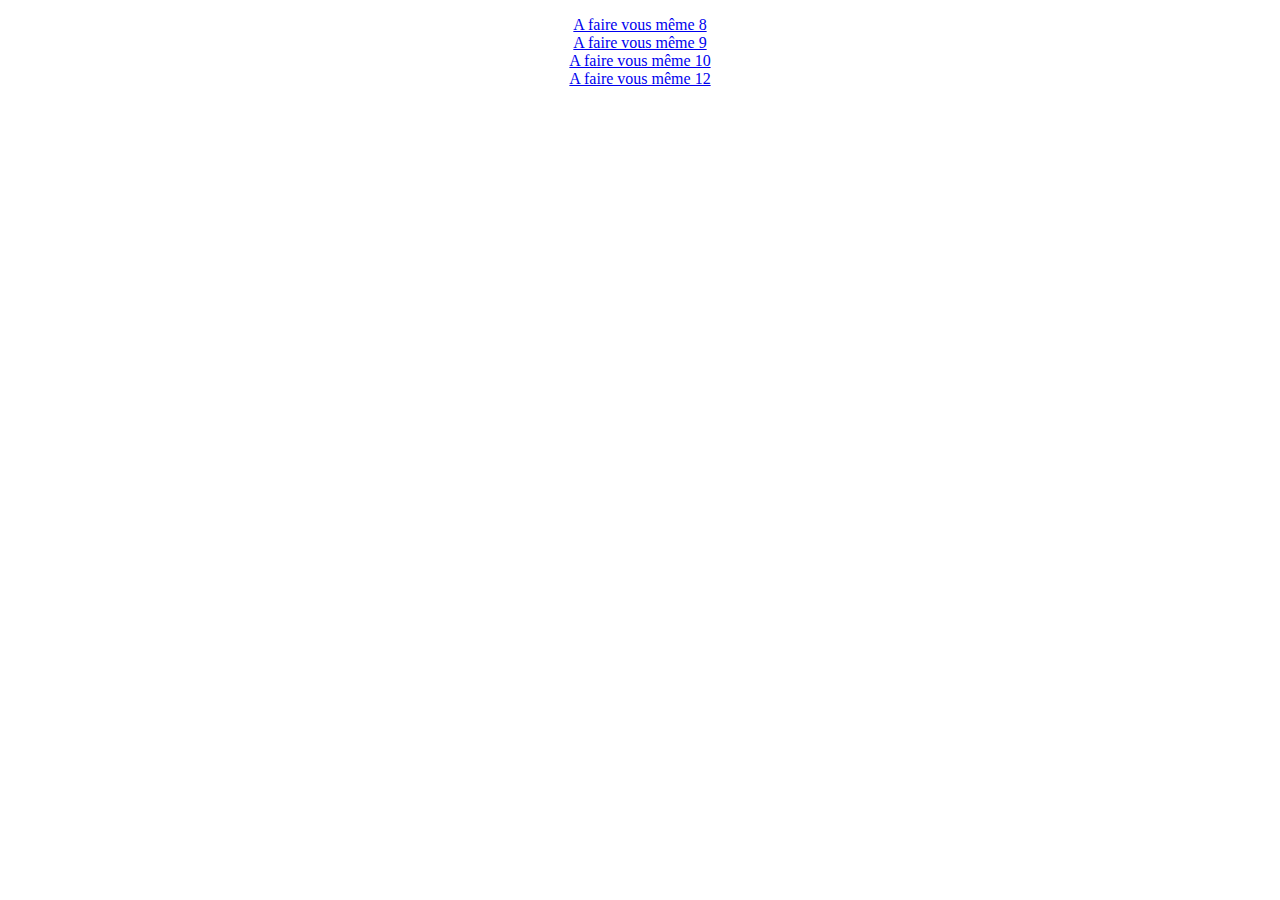
<file: Exos_web/index.html>
<!DOCTYPE html>
<html  lang="fr">
    <head>
        <meta charset="utf-8">



    </head>

    <body>
        <center>
        <p>
            <a href="https://perspecto.github.io/IHM_Web_Statique/Exos_web/AFVM8/">A faire vous même 8</a> <br>
            <a href="https://perspecto.github.io/IHM_Web_Statique/Exos_web/AFVM9/">A faire vous même 9</a> <br>
            <a href="https://perspecto.github.io/IHM_Web_Statique/Exos_web/AFVM10/">A faire vous même 10</a> <br>
            <a href="https://perspecto.github.io/IHM_Web_Statique/Exos_web/AFVM12/">A faire vous même 12</a> <br>




        </p>
        </center>
    </body>
</html>
</file>
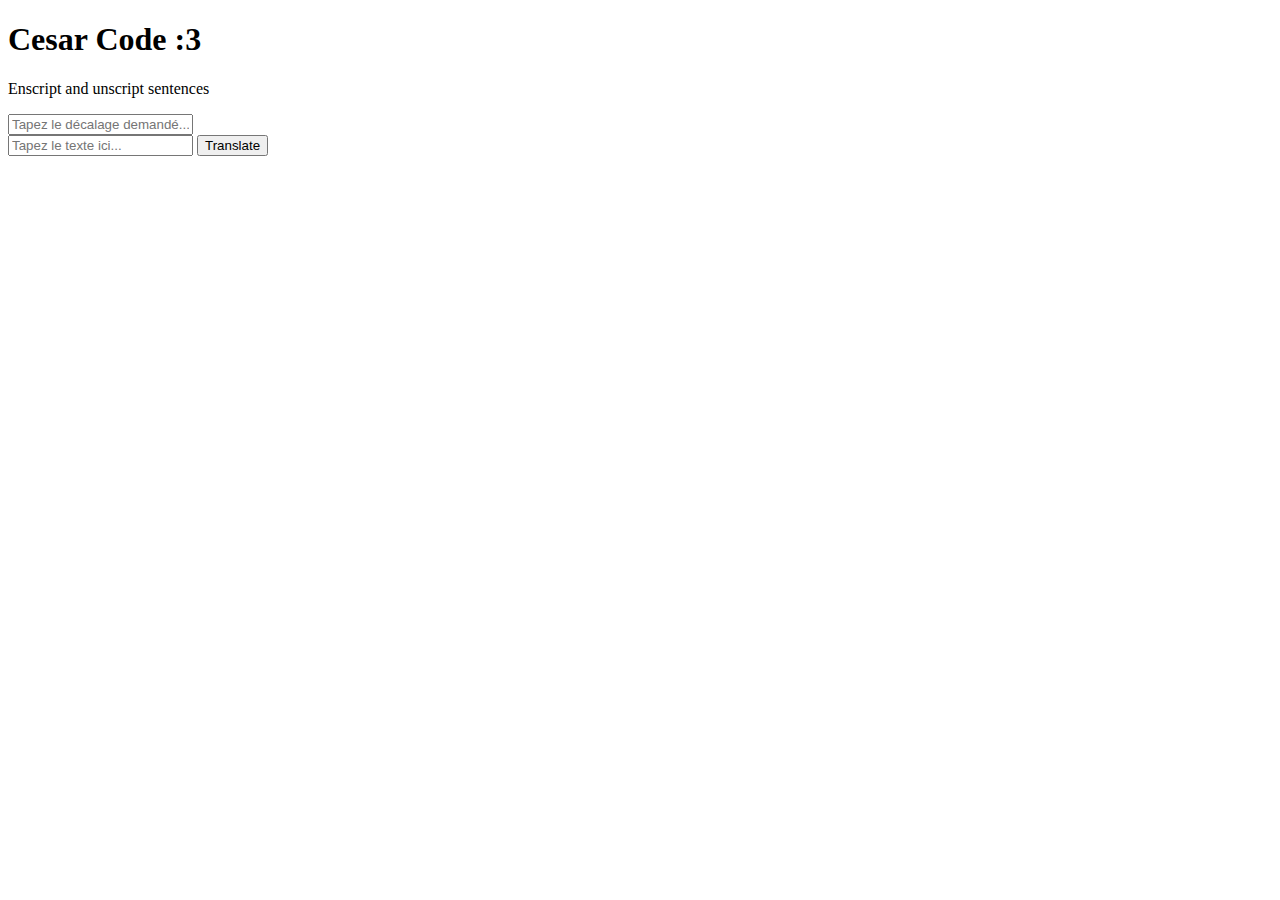
<file: Mon_Pyscript/index.html>
<!DOCTYPE html>
<html>
    <head>
        <meta charset="utf-8" />
        <meta name="viewport" content="width=device-width,initial-scale=1" />
        <title>A nice and simple Cesar code translator</title>

    </head>
    <body>
        <h1>Cesar Code :3</h1>
        <p>Enscript and unscript sentences</p>
        <input type="text" id="decalage" placeholder="Tapez le décalage demandé..." /> <br>
        <input type="text" id="texte" placeholder="Tapez le texte ici..."/>
        <button py-click="translate">Translate</button>
        <div id="output"></div>
        <script type="py" src="./code.py"></script>







    </body>










</html>
</file>
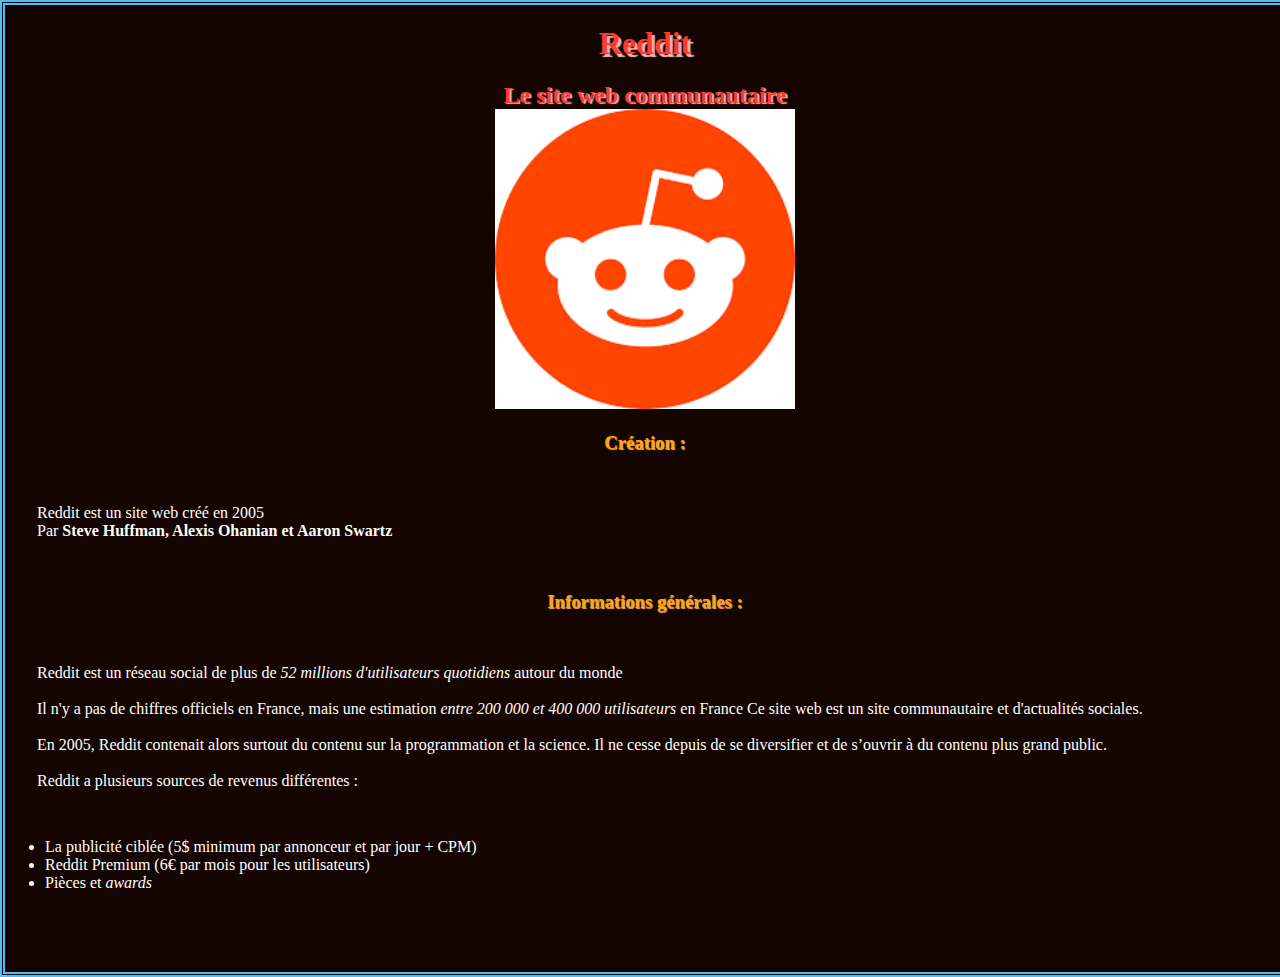
<file: Reddit./index.html>
<!DOCTYPE html>
<html>

<head>
  <meta charset="utf-8">
  <meta name="viewport" content="width=device-width">
  <title>replit</title>
  <link href="style-reddit.css" rel="stylesheet" type="text/css" />
</head>

<body>
  <center>
    <h1>Reddit</h1>
    <h2>Le site web communautaire</h2>
    <img src=Reddit.png width="300">
    <h3>Création :</h3>
  </center>
  <p>
    Reddit est un site web créé en 2005 <br>
    Par <strong>Steve Huffman, Alexis Ohanian et Aaron Swartz </strong>
  </p>
  <center>
  <h3>Informations générales :</h3>
  </center>
<p>
Reddit est un réseau social de plus de <em>52 millions d'utilisateurs quotidiens</em> autour du monde<br><br>
  Il n'y a pas de chiffres officiels en France, mais une estimation <em>entre 200 000 et 400 000 utilisateurs</em> en France
  Ce site web est un site communautaire et d'actualités sociales.<br>
  <br>
  En 2005, Reddit contenait alors surtout du contenu sur la programmation et la science. Il ne cesse depuis de se diversifier et de s’ouvrir à du contenu plus grand public.<br><br>
  Reddit a plusieurs sources de revenus différentes :
  <ul>
    <li>La publicité ciblée (5$ minimum par annonceur et par jour + CPM)</li>
    <li>Reddit Premium (6€ par mois pour les utilisateurs)</li>
    <li>Pièces et <em>awards</em></li>
  </ul>
</p>

</body>

</html>
</file>
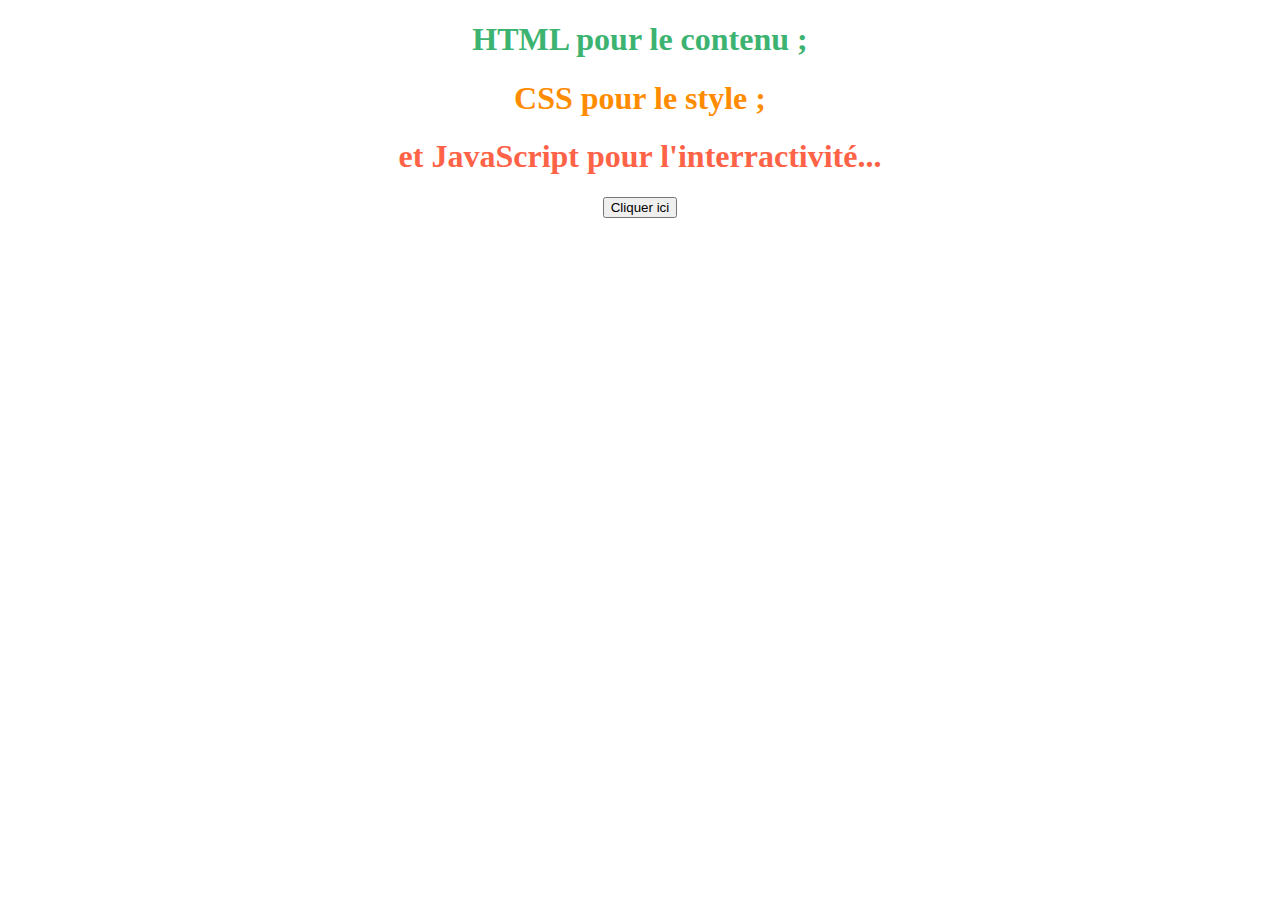
<file: Exos_web/AFVM10/index.html>
<!doctype html>
<html lang="fr">
	<head>
		<meta charset="utf-8">
		<title>HTML+CSS+JS</title>
		<link rel="stylesheet" href="style.css">
        <script src="script.js"></script>
	</head>
	<body>
		<h1 id="html">HTML pour le contenu ;</h1>
        <h1 id="css">CSS pour le style ;</h1>
        <h1 id="javascript">et JavaScript pour l'interractivité...</h1>
		<button onclick="maFonction()">Cliquer ici</button>
	</body>	
</html>
</file>
<file: Reddit./style-reddit.css>
body {
    height: 100%;
    width: 100%;
    margin: 0 auto;
    background-color:#150500;
    border: thick double #48c1ff;
  }
  h1 {
    margin: 0;
    padding: 20px 0;
    color: #ff3a2f;
    text-shadow: 3px 3px 1px #ffb5af;
  }
  h2{
    margin:0;
    color: #ff3a2f;
    text-shadow: 2px 1px 1px #ffb5af;
  }
  p{
    padding: 2em;
    margin:0;
    color:white;
  }
  h3{
    color:orange;
    text-shadow: 1px 1px 1px #ffa57d
  }
  li{
    color:white
  }
</file>
<file: Exos_web/AFVM10/style.css>
body{
	text-align: center;    
}
#html{
    color : MediumSeaGreen;
}
#css{
    color : darkorange;
}
#javascript{
    color : tomato;
}
</file>
